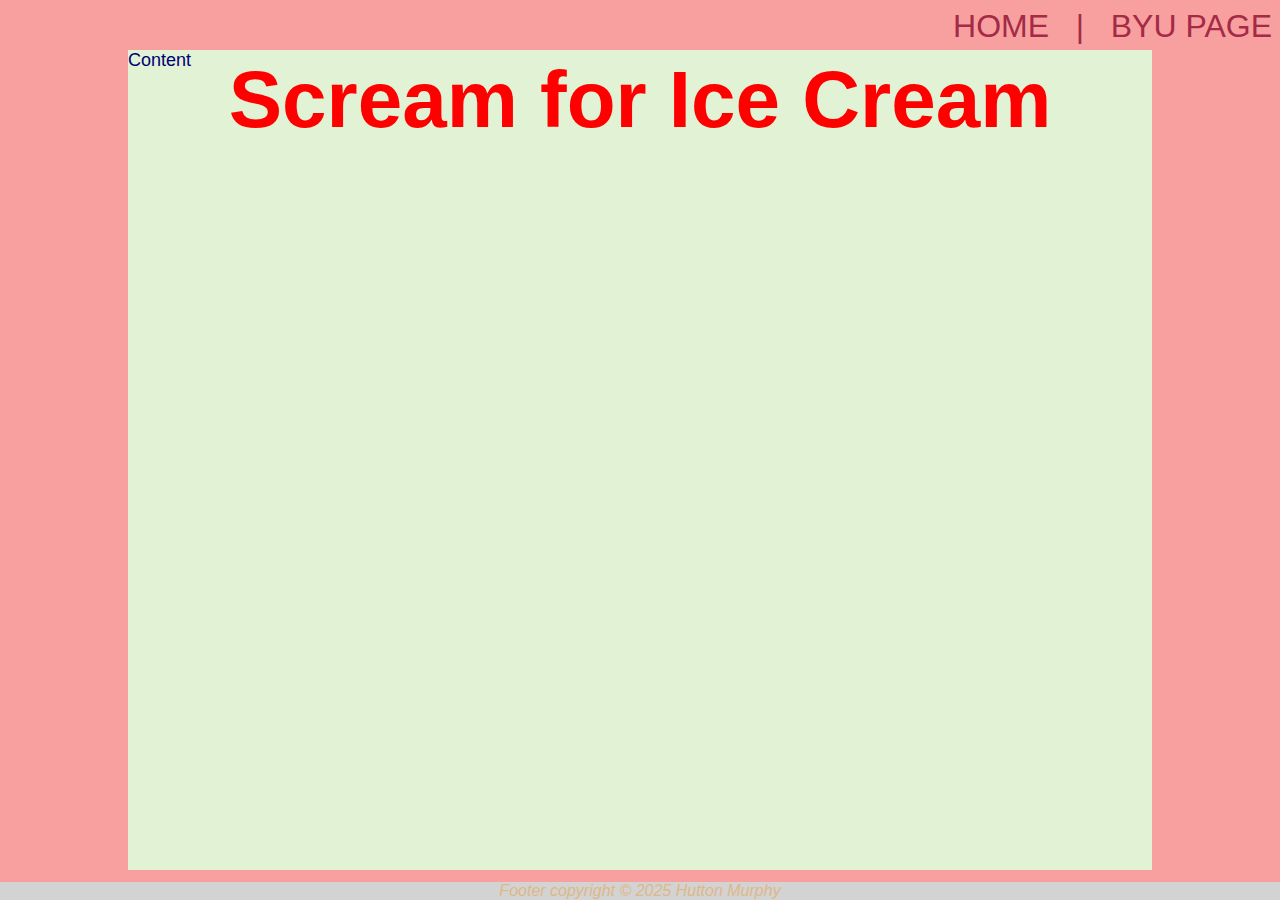
<file: scratch/Resume.html>
<!DOCTYPE html>
<html lang="en">
<head>
    <meta charset="UTF-8">
    <meta name="viewport" content="width=, initial-scale=1.0">
    <title>Document</title>
    <link rel="stylesheet" href="styles.css">
    <link rel="stylesheet" href="divstyles.css">
</head>
<body>
  
<div class="common nav">
    <a href="index.html" class="link">HOME</a> &nbsp; | &nbsp;
    <a href="https://www.byu.edu" target="_blank" class="link">BYU PAGE</a>
</div>
<div class="common header">
    <h1>Scream for Ice Cream</h1>
</div>

<div class="common content">Content</div>
<div class="common footer">Footer
    copyright &copy; 2025 Hutton Murphy
</div>

</body>
</html>
</file>
<file: scratch/styles.css>
body {
    font-family: 'Franklin Gothic Medium', 'Arial Narrow', Arial, sans-serif;
    background-color: rgb(248, 160, 160);
    color: rgb(0, 0, 116);
    background-image: url("https://www.shutterstock.com/image-vector/gelato-character-ice-ceam-retro-260nw-2394906181.jpg");
    background-size: cover;
    background-repeat: no-repeat;
    background-attachment: fixed;
}

a {
    color: antiquewhite
    background-color: darkgray
}
a:visited {
    color: bisque;
}
h1,
h2,
h3 {
    text-align: center;
}

img {
    border: 5px solid palevioletred;
    padding: 5px;
    height: 250px;
    /* margin: auto; */
    /* display:block */
}

.rizz {
    font-family: cursive;
    color: rgb(133, 234, 247);
    border: 5px;
    font-size: 200%;
    font-weight: bolder;
    background-color: rgb(109, 168, 170);
}

.rizz:hover {
    font-size: 300%;
    color: rgb(114, 110, 249);
    border: 5px solid lightblue;
}

li {
    width: fit-content;
}

li:hover {
    text-decoration: underline;
    background-color: lightslategray;
}
.link {
    text-decoration: none;
    color: rgb(165, 42, 69) !important;
}
</file>
<file: scratch/divstyles.css>
.common {
    /* border: 2px solid plum; */
    position: absolute;
}
.nav {
    position: relative;
    float: right;
    font-size: 200%;
    color: rgb(165, 42, 69);
}
.link {
    text-decoration: none;
    color: rgb(165, 42, 69) !important;
}
.footer {
position: fixed;
 bottom: 0px;
left: 0px;
right: 0px;
font-size: 100%;
font-style: italic;
color: burlywood;
text-align: center;
background-color: lightgray;
}
.header {
    top: 0px;
    left: 0px;
    right: 0px;
    text-align: center;
    font-size: 250%;
    color: red;
    z-index: -1;

}
.content {
    top: 50px;
    left: 10%;
    right: 10%;
    bottom: 30px;
    font-size: large;
background-color: rgb(226, 243, 213);
z-index: -2;

}
</file>
